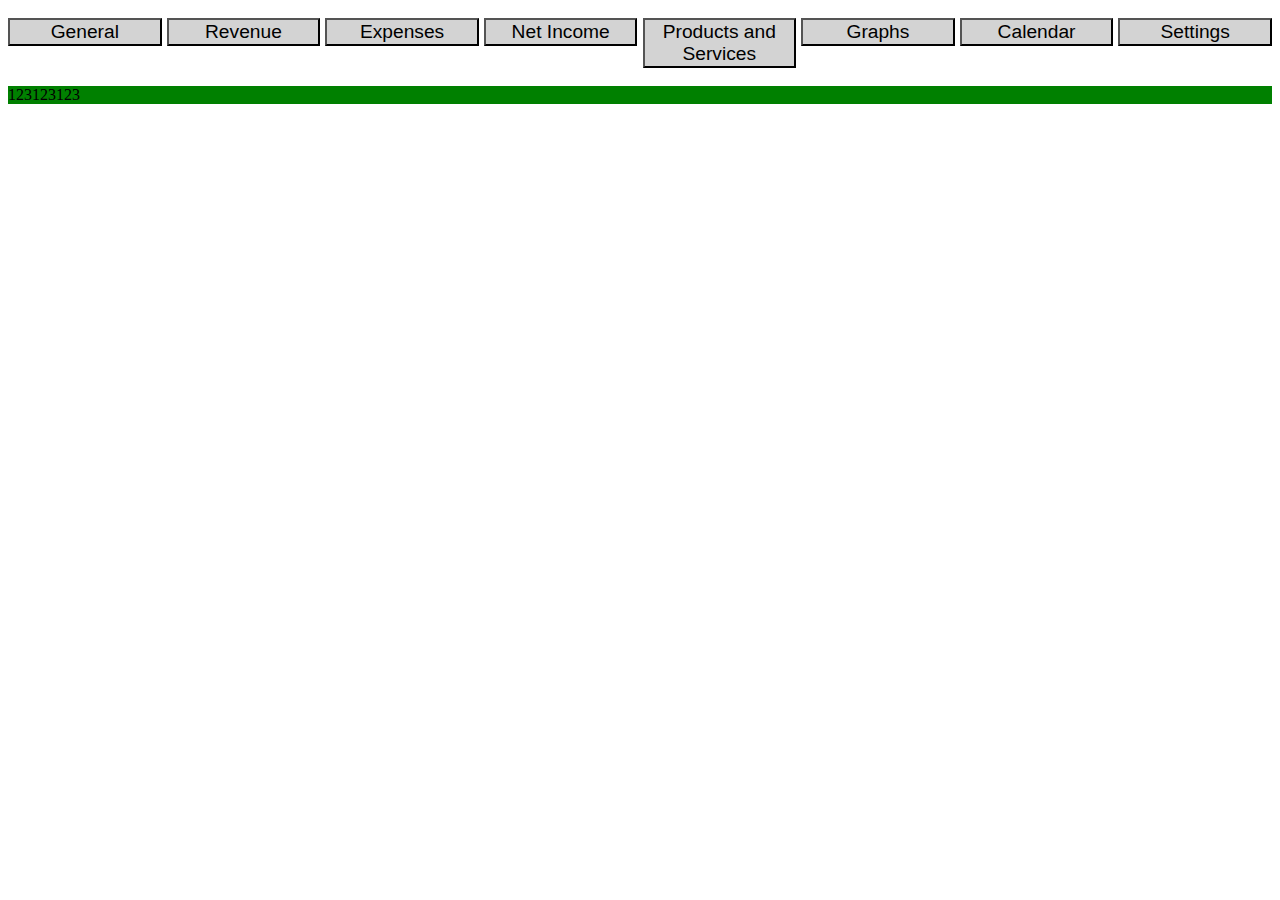
<file: index.html>
<!DOCTYPE html>
<html lang="en">
  <head>
    <meta charset="UTF-8" />
    <meta name="viewport" content="width=device-width, initial-scale=1.0" />
    <title id="shop-name"></title>
    <link rel="stylesheet" href="./styles.css" />
  </head>
  <body>
    <div class="main-menu">
      <span><button onclick="loadPage('general/general.html')" class="btn">General</button></span>
      <span><button onclick="loadPage('revenue/revenue.html')" class="btn">Revenue</button></span>
      <span><button onclick="loadPage('expenses/expenses.html')" class="btn">Expenses</button></span>
      <span><button onclick="loadPage('net-income/net-income.html')" class="btn">Net Income</button></span>
      <span><button onclick="loadPage('products-and-services/products-and-services.html')" class="btn">Products and Services</button></span>
      <span><button onclick="loadPage('graphs/graphs.html')" class="btn">Graphs</button></span>
      <span><button onclick="loadPage('calendar/calendar.html')" class="btn">Calendar</button></span>
      <span><button onclick="loadPage('settings/settings.html')" class="btn">Settings</button></span>
    </div>
    <div id="page-content" class="page-margin-top"></div>
    <script src="./script.js"></script>
  </body>
</html>
</file>
<file: styles.css>
/* index.html Styles */

.main-menu {
  margin-top: 2vh;
  display: flex;
  justify-content: space-between;
}

.btn {
  background-color: lightgray;
  cursor: pointer;
  width: 12vw;
  font-size: 1.2rem;
}

.page-margin-top {
  margin-top: 2vh;
}

/* General Styles */
/* Revenue Styles */
/* Expenses Styles */
/* Net Income Styles */
/* Products and Services Styles */

.ast {
    background-color: blueviolet;
}

/* Graphs Styles */
/* Calendar Styles */
/* Settings Styles */
</file>
